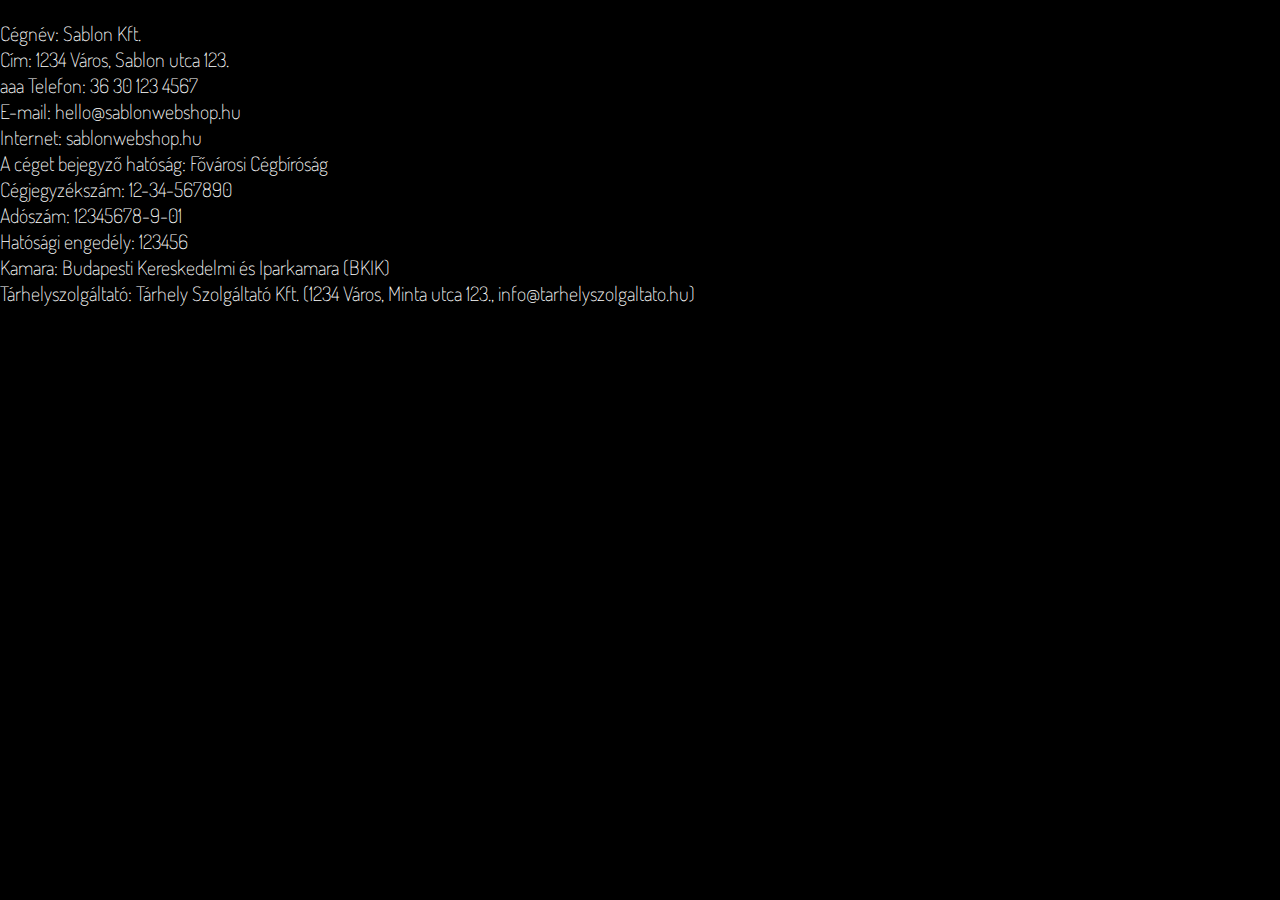
<file: terms.html>
<!DOCTYPE html>
<html>

<head>
  <meta charset="UTF-8">
  <title>MInden cin büdös</title>
  <link rel="stylesheet" href="css/main.css">
  <link rel="preconnect" href="https://fonts.gstatic.com">
  <link href="https://fonts.googleapis.com/css2?family=Dosis:wght@300;400&display=swap" rel="stylesheet">
<link href="https://fonts.googleapis.com/css2?family=Lato&display=swap" rel="stylesheet">
  <link rel="shortcut icon" href="/favicon.ico" type="image/x-icon">
  <link rel="icon" href="img/favicon.ico" type="image/x-icon">

<body>
</body>
<p>Cégnév: Sablon Kft.<br>

Cím: 1234 Város, Sablon utca 123.<br>aaa

Telefon: 36 30 123 4567<br>

E-mail: hello@sablonwebshop.hu<br>

Internet: sablonwebshop.hu<br>

A céget bejegyző hatóság: Fővárosi Cégbíróság<br>

Cégjegyzékszám: 12-34-567890<br>

Adószám: 12345678-9-01<br>

Hatósági engedély: 123456<br>

Kamara: Budapesti Kereskedelmi és Iparkamara (BKIK)<br>

Tárhelyszolgáltató: Tárhely Szolgáltató Kft. (1234 Város, Minta utca 123., info@tarhelyszolgaltato.hu)</p><br>
</html>
</file>
<file: css/main.css>
body {
  background-color: black;
  box-sizing: border-box;
  margin: 0;
  padding: 0;
  font-family: 'Dosis', sans-serif;
}

body,
input,
textarea {
  font-family: 'Dosis', sans-serif;
}

h1 {
  color: white;
  font-family: 'Lato', sans-serif;
}

p {
  color: white;
  font-size: 20px;
  font-weight: 100;
}

.logo {
  margin-top: 10%;
  width: 30%;
  position: relative;
  z-index: 1;
  display: block;
  margin-left: auto;
  margin-right: auto
}

section {
  position: fixed;
  top: 0;
  left: 0;
  width: 100%;
  height: 70vh;
  background: url("../img/circlebg.jpg");
  background-attachment: fixed;
  clip-path: circle(0px at center);
  background-size: 100% auto;
  background-repeat: no-repeat;
}

/*megalakulásunk*******************************************/
.aboutus {
  position: relative;
  margin-top: 100vh;
  background: black;
  padding: 15vh 40vh 0 25vh;
  text-align: justify;
}

.aboutus h1 {
  margin: 0 0 50px -50px;
}

.aboutus p {
  margin: 0;
}

.aboutimg {
  position: relative;
  text-align: right;
  padding: 20px;
  background: black;
  right: 5em;
}

h1 {
  color: white;
}

p {
  color: white;
  font-size: 20px;
  font-weight: 100;
}

.red {
  position: relative;
  display: block;
  background-color: rgb(199, 0, 0);
  height: 5px;
  width: 100%;
  z-index: 1
}

/***********************galéria*********************************/
.gallery {
  position: relative;
  width: 100%;
  height: 80vh;
  background: black;
  display: flex;
}

.gallery .slide {
  position: relative;
  height: 100%;
  flex: 1;
  border-right: 1px solid gray;
  overflow: hidden;
  transition: 0.5s ease-in-out;
}

.gallery .slide:last-child {
  border-right: none;
}

.gallery .slide:hover {
  flex-grow: 4;
}

.gallery .slide:nth-child(1) {
  background: url("../img/kep1.jpg");
  background-position: center center;
  background-repeat: no-repeat;
}

.gallery .slide:nth-child(2) {
  background: url("../img/kep2.jpg");
  background-position: center center;
  background-repeat: no-repeat;
}

.gallery .slide:nth-child(3) {
  background: url("../img/kep3.jpg");
  background-position: center center;
  background-repeat: no-repeat;
}

.gallery .slide:nth-child(4) {
  background: url("../img/kep4.jpg");
  background-position: center center;
  background-repeat: no-repeat;
}

.gallery .slide:nth-child(5) {
  background: url("../img/kep5.png");
  background-position: center center;
  background-repeat: no-repeat;
}

.gallery .slide:nth-child(6) {
  background: url("../img/kep6.png");
  background-position: center center;
  background-repeat: no-repeat;
}

.gallery .slide .content {
  position: absolute;
  bottom: 0;
  width: 100%;
  display: inline-block;
  margin: 40px;
  padding: 0 0 0 20px;
  background: rgb(199, 0, 0);
  color: white;
  visibility: hidden;
  opacity: 0;
  transition: 0s;
  transform: rotateY(100px);
}

.gallery .slide:hover .content {
  visibility: visible;
  opacity: 1;
  transition: 0.5s;
  transition-delay: 0.2s;
  transform: rotateY(0);
}


.swiper-container{
display: none;
}

/*gift********************************************/
.gift {
  position: relative;
  background: rgb(233, 233, 233);
  display: flex;
}

.giftflex:nth-child(1) {
  flex-basis: 100%;
  text-align: justify;
  align-self: center;
  padding: 0 0 0 4em;
}

.giftflex:nth-child(2) {
  flex-basis: 100%;
  align-self: flex-end;
}

.giftbox {
  max-width: 100%;
  height: auto;
}

.gifttext {
  color: black;
  font-size: 20px;
}


/* belépés és regisztráció **************************/
.vipdiv{
  position: relative;
  display: flex;
  background: black;
  justify-content: center;
}

.vipbuttons{
  max-width: 620px;
  width: 100%;
  display: flex;
  justify-content: center;
  align-items: center;
  height: 200px;
  justify-content: space-between;
}



.vipbutton{
  background: rgb(199, 0, 0);
  padding: 20px;
  border-radius: 10px;
  border-style: none;
  box-shadow: 0 2px 22px 0 rgba(255, 255, 255, 0.3);
  cursor: pointer;
  color: #fff;
}

.vipbutton:hover{
  background: white;
  transition: 0.5s;
  color: black;
}

.vipbutton:focus {
  color: black;
  background: #fff;
  outline:0;}


.vipbutton,
.vipbutton:hover{
font-weight: 500;
font-size: 16px;
}

/* a megjelenő divek *********************/
/* regisztrációs balhé ******************************/
.vipdivreg{
  transition: 2s;
  min-height: 50vh;
  position: relative;
  background: black;
  text-align: -webkit-center;
  display: none;
}

.vipregtext p{
  background: black;
  position: relative;
  right: 42px;
  margin: 25px 0;
  padding: 6px 0;
}

.vipregtext{
  text-align: justify;
  width: 70%;
  border: 1px solid white;
}



/* belépés ***************************************/
.vipdivlogin{
  height: 25vh;
display: none;
  background: rgb(199, 0, 0);
  position: relative;
}

.field-name,
.field-passw{
  position: absolute;
  top: 50%;
  left: 50%;
  transform: translate(-50%, -50%);
  background: white;
  height: 30px;
  width: 300px;
  display: flex;
  justify-content: space-between;
  align-items: center;
  border-radius: 5px;
  transition: all 0.5s ease;
}

.field-name i,
.field-passw i {
  padding: 5px;
cursor: pointer;
}

.field-name input,
.field-passw input {
  background: none;
  border: none;
  flex:1;
  outline: none;
}

div.inactive{
  opacity: 0;
  pointer-events: none;
  transform: translate(-50%, -50%);
}

div.active{
  opacity: 1;
  pointer-events: all;
  transform: translate(-50%, -50%);
}


/*******kapcsolati űrlap rész - statikus***************************/
.contact-info {
  padding: 2em;
      justify-self: center;
}

.contact-info h3 {
  font-size: 25px;
}

.icon {
  height: 30px;
  margin-right: 1rem;
}

.information p {
  color: black;
  font-weight: 400;
}

.information {
  display: flex;
  margin: 1rem 0;
  align-items: center;
  font-size: 1rem;
}

/*******kapcsolati űrlap rész - kitöltő***************************/
.container {
  position: relative;
  min-height: 70vh;
  padding: 2rem;
  background-color: black;
  overflow: hidden;
  display: flex;
  align-items;
  justify-content: center;
}

.contactform {
  width: 100%;
  max-width: 620px;
  background-color: rgb(233, 233, 233);
  border-radius: 5px;
  box-shadow: 0 0 20px 1px rgba(0, 0, 0, 0.1);
  z-index: 1000;
  overflow: hidden;
  display: grid;
  grid-template-columns: repeat(2, 1fr);
}

.contact-form {
  background-color: rgb(199, 0, 0);
  position: relative;
}

.contact-form:before {
  content: "";
  position: absolute;
  width: 26px;
  height: 26px;
  background-color: rgb(199, 0, 0);
  transform: rotate(45deg);
  top: 50px;
  left: -13px;
}

.writeusform {
  padding: 2.3rem 2.2rem;
  z-index: 10;
  overflow: hidden;
  position: relative;
}

.title {
  color: #fff;
  font-weight: 500;
  font-size: 1.5rem;
  line-height: 1;
  margin-bottom: 2rem;
}

.input-container {
  position: relative;
  margin: 1rem 0;
}

.input {
  width: 100%;
  outline: none;
  border: 2px solid #fafafa;
  background: none;
  padding: 0.6rem 5px;
  color: #fff;
  font-weight: 500;
  font-size: 0.95rem;
  letter-spacing: 0.5px;
  border-radius: 15px;
  transition: 0.3s;
}

textarea.input {
  padding: 0.8rem 5px;
  min-height: 100px;
  border-radius: 22px;
  resize: none;
  overflow: auto;
}

.input-container label {
  position: absolute;
  top: 30%;
  left: 15px;
  transform: rotateY(-50%);
  padding: 0 0.4rem;
  color: #fafafa;
  font-size: 0.9rem;
  font-weight: 400;
  pointer-events: none;
  z-index: 1000;
  transition: 0.5s;
}

.input-container.textarea label {
  top: 1rem;
  transform: translateY(0);
}

.btn {
  padding: 0.6rem 1.3rem;
  background-color: #fff;
  border: 2px solid #fafafa;
  font-size: 0.95rem;
  color: black;
  line-height: 1;
  border-radius: 15px;
  outline: none;
  cursor: pointer;
  transition: 0.3s;
  margin: 0;
}

.btn:hover {
  background-color: transparent;
  color: #fff;
}

.input-container span {
  position: absolute;
  top: 0;
  left: 25px;
  transform: translateY(-50%);
  font-size: 0.8rem;
  padding: 0 1rem;
  color: transparent;
  pointer-events: none;
  z-index: 500;
}

.input-container span:before,
.input-container span:after {
  content: "";
  position: absolute;
  width: 10%;
  opacity: 0;
  transition: 0.3s;
  height: 5px;
  background-color: rgb(199, 0, 0);
  top: 50%;
  transform: translateY(-50%);
}

.input-container span:before {
  left: 50%;
}

.input-container span:after {
  right: 50%;
}

.input-container.focus label {
  top: 0;
  transform: translateY(-50%);
  left: 25px;
  font-size: 0.8rem;
}

.input-container.focus span:before,
.input-container.focus span:after {
  width: 50%;
  opacity: 1;
}

/*footer*****************************************************************************/
.footer {
  display: flex;
}

.footeritem {
  flex-basis: 100%;
  text-align: center;
  align-self: center;
}

.footerlogo {
  height: 90px;
}

.footertext {
  font-size: 12px;
}

.impressum p {
  text-align: justify;
}

a {
  text-decoration: none;
}

/*****************responsive rész***************************************************************/
@media only screen and (min-device-width: 701px) and (max-device-width: 950px) and (-webkit-min-device-pixel-ratio: 2) {


  /*felső logo rész*/
  .logo {
    margin-top: 2vh;
    width: 45%;
  }

  section {
    display: none;
  }

  /*rólunk rész*/
  .aboutus {
    padding: 5vh 13vh;
    margin-top: 10vh;
  }

  .aboutus h1 {
    text-align: center;
    margin: 0 0 50px 0px;
  }

  .aboutimg {
    right: 0;
  }

  /*galéria*/
  .gallery {

    display: none;
    height: 0;
  }

  .swiper-container{
        display: block;
    height: 70vh;
    text-align: center;
  }

  .swiper-button-next, .swiper-button-prev {
      color: rgb(199, 0, 0) !important;
  }

  :root {
      --swiper-theme-color: rgb(199, 0, 0) !important;
  }

  .swiper-pagination-bullet {
    width: 15px !important;
    height: 15px !important;
        background: white !important;
  }
  /*giftbox*/
  .giftbox {
    margin: 50% 0;
  }

  /*contact*/
  .info {
    display: table-cell;
  }

  .contactform {
    grid-template-columns: 1fr;
  }

  .information {
    margin: 20px;
    justify-content: center;
  }

  .information p {
    margin: 0;
    font-size: small;
  }

  .contact-info h3 {
    text-align: center;
    font-size: 40px;
    margin: 0;
  }

  .contact-form {
    padding: 0;
  }

  .contact-form:before {
    top: -13px;
    left: initial;
    right: 70px;
  }

  input {
    height: 3em;
    width: 100%;
}
}

/***********************-mobil nézet********************/
@media only screen and (min-device-width: 319px) and (max-device-width: 700px) and (-webkit-min-device-pixel-ratio: 2) {
  .logo {
    margin-top: 2vh;
    width: 45%;
  }

  section {
    display: none;
  }

  .aboutus {
    margin: 2vh;
    padding: 1vh;
  }

  .aboutus h1 {
    text-align: center;
    margin: 0 0 50px 0px;
  }

  .aboutimg {
    position: inherit;
    text-align: center;
    padding: 1em;
  }

/*gallery*/
.gallery{
  display: none;
}
.swiper-container{
  display: block;
  height: 40vh;
  text-align: center;
}
.swiper-button-next, .swiper-button-prev {
    color: rgb(199, 0, 0) !important;
}
:root {
    --swiper-theme-color: rgb(199, 0, 0) !important;
}

.swiper-pagination-bullet {
  width: 15px !important;
  height: 15px !important;
      background: white !important;
}
/*gift*/


  .respoimg {
    height: inherit;
  }

  .gift {
    display: block;
  }

  .giftflex:nth-child(1) {
    padding: 1em;
  }

  .giftflex:nth-child(2) {
    text-align: center;
  }

  .giftbox {
    display: inline-block;
    width: -webkit-fill-available;
  }

  /* regisztráció és belépés */
/* gombok */
.vipdiv{
   position: relative;
    display: block;
    background: black;
    justify-content: center;
}

.vipbuttons{
    justify-content: center;
    align-items: center;
    display: block;
    height: auto;
}

.vipbutton{
  width: 100%;
  margin: 10px 0;
  background: rgb(199, 0, 0);
  padding: 20px;
  border-style: none;
  cursor: pointer;
  color: #fff;
}


/* regisztrációs rész */
  .vipdivreg{
    transition: 2s;
    min-height: 50vh;
    position: relative;
    background: black;
    text-align: -webkit-center;
    display: none;
  }
  
  .vipregtext p{
    background: black;
    position: relative;
    margin: 0;
    padding: 5px;
    right: 0;
  }
  
  .vipregtext{
    margin: 0 0 1em 0;
    text-align: justify;
    width: 91%;
    border: 1px solid white;
  }

  /*contact*/
  .container{
    min-height: 0;
    padding: 0;
  }
  .info {
    display: table-cell;
  }

  .contactform {
    grid-template-columns: 1fr;
    max-width: inherit;
    display: block;
  }

  .information {
    margin: 20px;
    justify-content: center;
  }

  .information p {
    margin: 0;
    font-size: small;
  }

  .contact-info h3 {
    text-align: center;
    font-size: 40px;
    margin: 0;
  }

  .contact-info .info {
    text-align: center;
    font-size: 40px;
    text-align: inherit;
  }
  .contact-info{
    margin: auto;
    padding: 0;
  }

  .contact-form {
    padding: 0;
  }

  .contact-form:before {
    top: -13px;
    left: initial;
    right: 70px;
  }

  input{
    height: 3em;
    width: 100%;
  }
}
</file>
